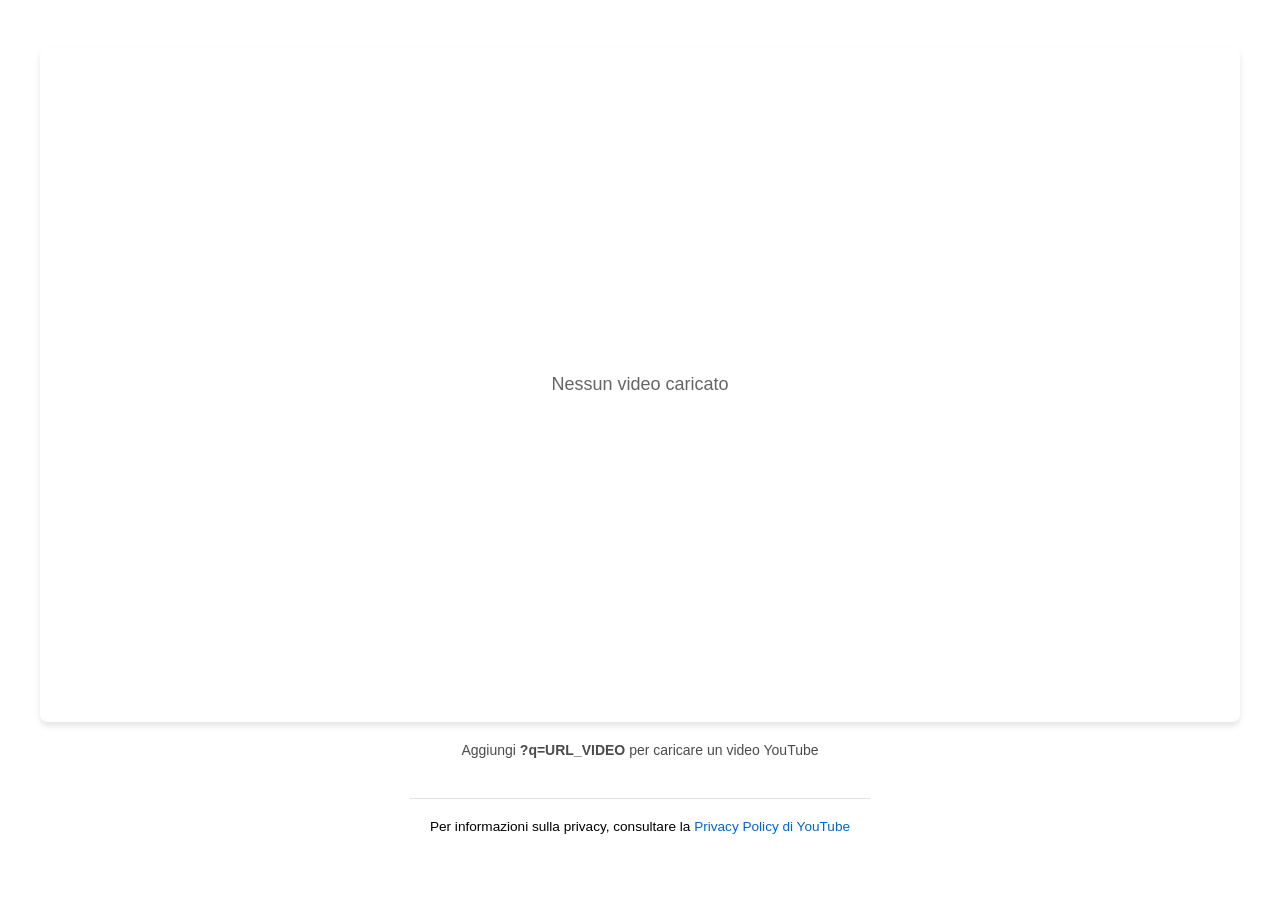
<file: index.html>
<!DOCTYPE html>
<html lang="it">
<head>
    <meta charset="UTF-8">
    <meta name="viewport" content="width=device-width, initial-scale=1.0">
    <title>YouTube Embedded Viewer</title>
    <link rel="stylesheet" href="style.css">

    <!-- Favicon SVG incorporata -->
    <link rel="icon" type="image/svg+xml" href="data:image/svg+xml,<svg xmlns='http://www.w3.org/2000/svg' viewBox='0 0 100 100'><rect width='100' height='100' fill='%23FF0000' rx='15'/><polygon points='35,25 35,75 75,50' fill='%23FFFFFF'/></svg>">
</head>
<body>
    <div class="container">
        <div class="video-wrapper" id="videoWrapper">
            <p class="no-video">Nessun video caricato</p>
        </div>
        <div class="info" id="info"></div>
    </div>

    <!-- Footer -->
    <footer class="footer">
        <p>Per informazioni sulla privacy, consultare la <a href="https://www.youtube.com/about/policies/privacy/" target="_blank" rel="noopener noreferrer">Privacy Policy di YouTube</a></p>
    </footer>

    <script src="script.js"></script>
</body>
</html>
</file>
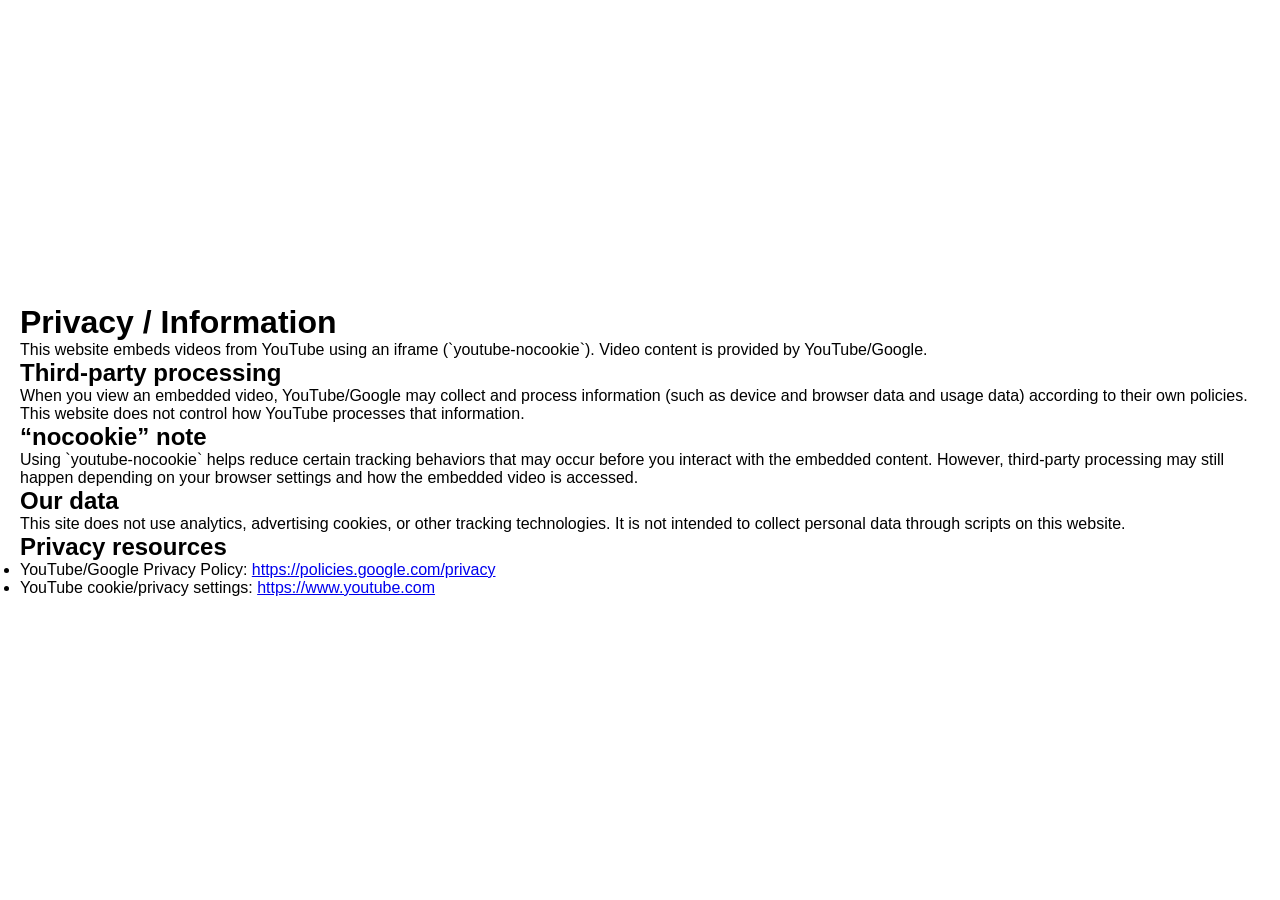
<file: privacy.html>
<!doctype html>
<html lang="en">
<head>
  <meta charset="utf-8" />
  <meta name="viewport" content="width=device-width, initial-scale=1" />
  <title>Privacy / Information</title>
  
  <link rel="stylesheet" href="style.css">

</head>
<body>
  <main>
    <h1>Privacy / Information</h1>

    <p>
      This website embeds videos from YouTube using an iframe (`youtube-nocookie`). Video content is
      provided by YouTube/Google.
    </p>

    <h2>Third-party processing</h2>
    <p>
      When you view an embedded video, YouTube/Google may collect and process information (such as device
      and browser data and usage data) according to their own policies. This website does not control how
      YouTube processes that information.
    </p>

    <h2>“nocookie” note</h2>
    <p>
      Using `youtube-nocookie` helps reduce certain tracking behaviors that may occur before you interact
      with the embedded content. However, third-party processing may still happen depending on your browser
      settings and how the embedded video is accessed.
    </p>

    <h2>Our data</h2>
    <p>
      This site does not use analytics, advertising cookies, or other tracking technologies.
      It is not intended to collect personal data through scripts on this website.
    </p>

    <h2>Privacy resources</h2>
    <ul>
      <li>
        YouTube/Google Privacy Policy:
        <a href="https://policies.google.com/privacy" target="_blank" rel="noopener">https://policies.google.com/privacy</a>
      </li>
      <li>
        YouTube cookie/privacy settings:
        <a href="https://www.youtube.com" target="_blank" rel="noopener">https://www.youtube.com</a>
      </li>
    </ul>

  </main>
</body>
</html>
</file>
<file: style.css>
* {
    margin: 0;
    padding: 0;
    box-sizing: border-box;
}

html {
    color-scheme: light dark;
}

body {
    font-family: -apple-system, BlinkMacSystemFont, 'Segoe UI', Roboto, Oxygen, Ubuntu, Cantarell, sans-serif;
    display: flex;
    flex-direction: column;
    justify-content: center;
    align-items: center;
    min-height: 100vh;
    padding: 20px;
    transition: background-color 0.3s ease, color 0.3s ease;
}

body.light-mode {
    background-color: #ffffff;
    color: #000000;
}

body.dark-mode {
    background-color: #000000;
    color: #ffffff;
}

@media (prefers-color-scheme: light) {
    body:not(.dark-mode) {
        background-color: #ffffff;
        color: #000000;
    }
}

@media (prefers-color-scheme: dark) {
    body:not(.light-mode) {
        background-color: #000000;
        color: #ffffff;
    }
}

.container {
    width: 100%;
    max-width: 1200px;
    display: flex;
    flex-direction: column;
    justify-content: center;
    align-items: center;
    gap: 20px;
}

.video-wrapper {
    width: 100%;
    aspect-ratio: 16 / 9;
    display: flex;
    justify-content: center;
    align-items: center;
    border-radius: 8px;
    overflow: hidden;
    box-shadow: 0 4px 6px rgba(0, 0, 0, 0.1);
}

body.dark-mode .video-wrapper {
    box-shadow: 0 4px 6px rgba(255, 255, 255, 0.1);
}

.video-wrapper iframe {
    width: 100%;
    height: 100%;
    border: none;
}

.video-wrapper .no-video {
    font-size: 18px;
    opacity: 0.6;
}

.info {
    text-align: center;
    font-size: 14px;
    opacity: 0.7;
    max-width: 600px;
}

.error {
    color: #ef4444;
    padding: 15px;
    border-radius: 8px;
    text-align: center;
}

body.light-mode .error {
    background-color: #fee2e2;
}

body.dark-mode .error {
    background-color: #7f1d1d;
}

/* Footer */
footer.footer {
    margin-top: 40px;
    padding: 20px;
    text-align: center;
    font-size: 0.85rem;
    border-top: 1px solid var(--border-color);
    color: var(--text-color);
}

footer.footer a {
    color: #0066cc;
    text-decoration: none;
    transition: text-decoration 0.2s;
}

footer.footer a:hover {
    text-decoration: underline;
}

/* Variabili CSS per tema scuro/chiaro */
:root {
    --bg-color: #ffffff;
    --text-color: #000000;
    --border-color: #e0e0e0;
}

@media (prefers-color-scheme: dark) {
    :root {
        --bg-color: #1a1a1a;
        --text-color: #ffffff;
        --border-color: #444444;
    }
}

body {
    background-color: var(--bg-color);
    color: var(--text-color);
}


/* Per schermi piccoli (mobile) */
@media (max-width: 768px) {
    .video-wrapper {
        aspect-ratio: 1 / 1;
        min-height: 300px;
    }

    .info {
        font-size: 12px;
    }
}
</file>
